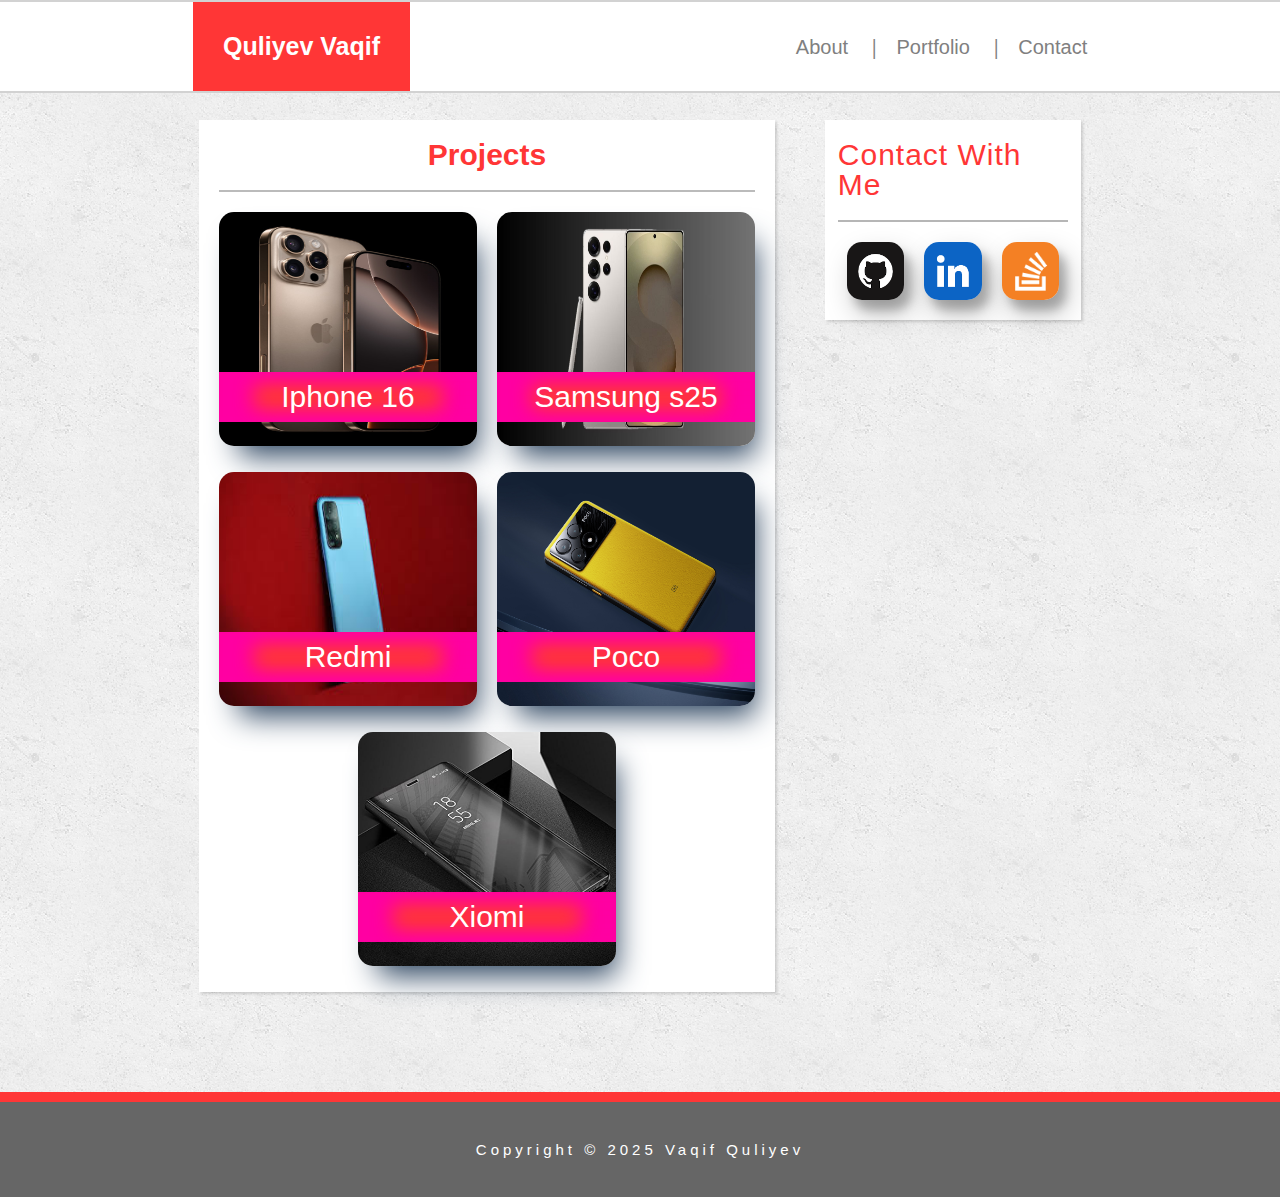
<file: index.html>
<!DOCTYPE html>
<html lang="en">
  <head>
    <meta charset="UTF-8" />
    <meta name="viewport" content="width=device-width, initial-scale=1.0" />
    <title>Portfolio</title>
    <link rel="stylesheet" href="assets/css/global.css" />
    <link
      rel="shortcut icon"
      href="assets/image/icon/download.png"
      type="image/x-icon"
    />
  </head>
  <body>
    <header class="navbar">
      <div class="headertext"><p>Quliyev Vaqif</p></div>
      <div class="conainerlink">
        <div>
          <a href="./about.html">About</a>
        </div>
        <div>
          <a href="./index.html">Portfolio</a>
        </div>
        <div>
          <a href="./contact.html">Contact</a>
        </div>
      </div>
    </header>
    <main>
      <div class="containerformain">
        <div class="containerprojects">
          <div class="maintext"><p>Projects</p></div>

          <div class="projects">
            <div>
              <img src="assets/image/foto1.jpg" alt="telefon" />
              <p>Iphone 16</p>
            </div>
            <div>
              <img src="assets/image/foto2.avif" alt="telefon" />
              <p>Samsung s25</p>
            </div>

            <div>
              <img src="assets/image/foto3.jpeg" alt="telefon" />
              <p>Redmi</p>
            </div>
            <div>
              <img src="assets/image/foto4.jpg" alt="telefon" />
              <p>Poco</p>
            </div>
            <div>
              <img src="assets/image/foto5.jpg" alt="telefon" />
              <p>Xiomi</p>
            </div>
          </div>
        </div>
        <div class="containercontactme">
          <div class="contactmetext"><p>Contact With Me</p></div>
          <ul>
            <a href="https://github.com/QuliyevVaqif/FrontendProjects"
              ><img src="assets/image/github.png" alt="Github" /></a
            ><a href="https://az.linkedin.com/"
              ><img src="assets/image/linkedin.png" alt="linkedin" /></a
            ><a href="https://stackoverflow.com/questions"
              ><img src="assets/image/stack.png" alt="stack overflow"
            /></a>
          </ul>
        </div>
      </div>
    </main>
    <footer>
      <div
        style="width: 100%; height: 10px; background-color: var(--maincolor)"
      ></div>
      <div class="footer"><p>Copyright © 2025 Vaqif Quliyev</p></div>
    </footer>
  </body>
</html>
</file>
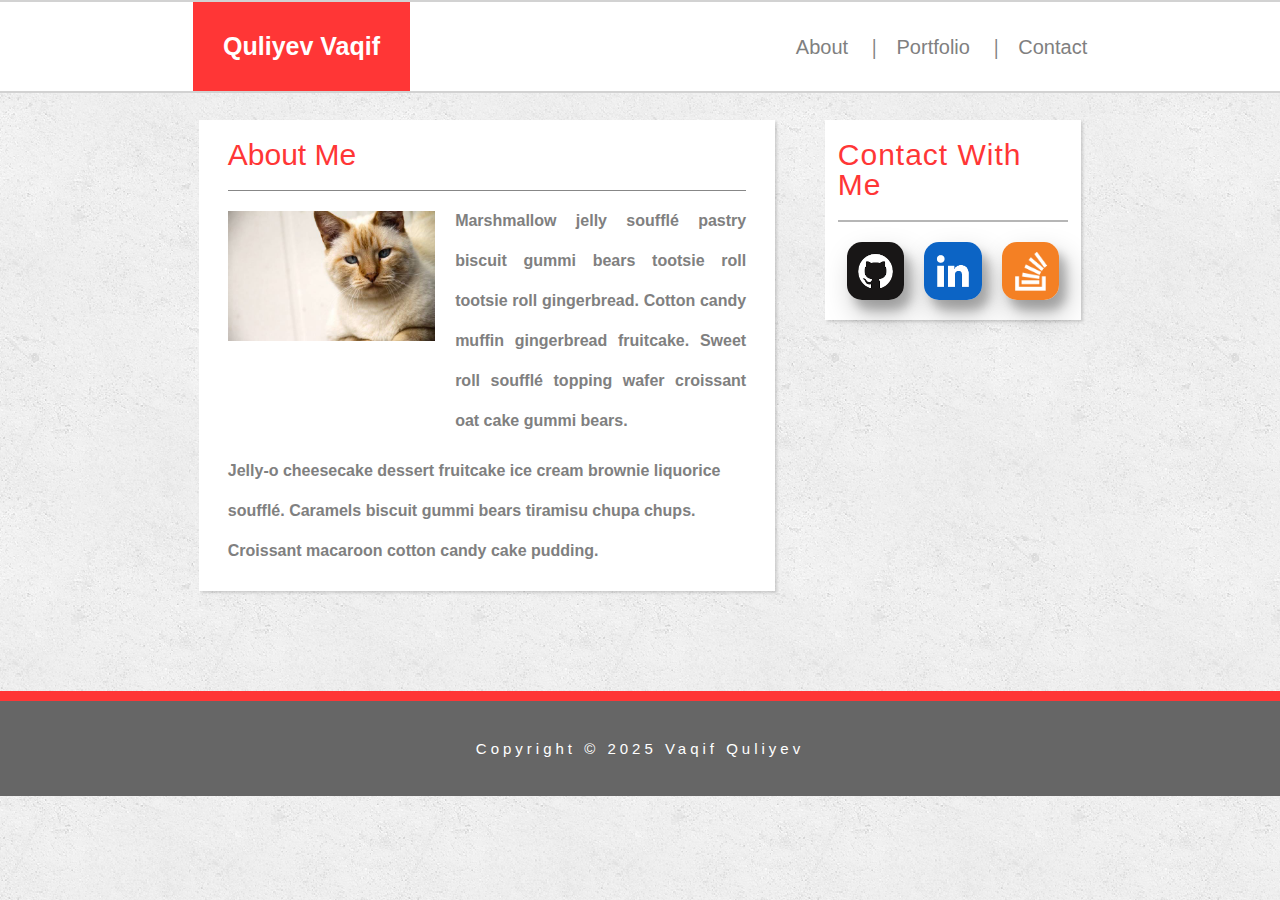
<file: about.html>
<!DOCTYPE html>
<html lang="en">
  <head>
    <meta charset="UTF-8" />
    <meta name="viewport" content="width=device-width, initial-scale=1.0" />
    <title>About</title>
    <link rel="stylesheet" href="assets/css/global.css" />
    <link
      rel="shortcut icon"
      href="assets/image/icon/download.png"
      type="image/x-icon"
    />
  </head>
  <body>
    <header class="navbar">
      <div class="headertext"><p>Quliyev Vaqif</p></div>
      <div class="conainerlink">
        <div>
          <a href="./about.html">About</a>
        </div>
        <div>
          <a href="./index.html">Portfolio</a>
        </div>
        <div>
          <a href="./contact.html">Contact</a>
        </div>
      </div>
    </header>
    <main>
      <div class="containerformain">
        <div class="containeraboutme">
          <div class="aboutmetext"><p>About Me</p></div>

          <div class="aboutmemaintext">
            <img src="assets/image/cat.jpg" alt="cat" />
            <p>
              Marshmallow jelly soufflé pastry biscuit gummi bears tootsie roll
              tootsie roll gingerbread. Cotton candy muffin gingerbread
              fruitcake. Sweet roll soufflé topping wafer croissant oat cake
              gummi bears.
            </p>
          </div>
          <p>
            Jelly-o cheesecake dessert fruitcake ice cream brownie liquorice
            soufflé. Caramels biscuit gummi bears tiramisu chupa chups.
            Croissant macaroon cotton candy cake pudding.
          </p>
        </div>

        <div class="containercontactme">
          <div class="contactmetext"><p>Contact With Me</p></div>
          <ul>
            <a href="https://github.com/QuliyevVaqif/FrontendProjects"
              ><img src="assets/image/github.png" alt="Github" /></a
            ><a href="https://az.linkedin.com/"
              ><img src="assets/image/linkedin.png" alt="linkedin" /></a
            ><a href="https://stackoverflow.com/questions"
              ><img src="assets/image/stack.png" alt="stack overflow"
            /></a>
          </ul>
        </div>
      </div>
    </main>
    <footer>
      <div
        style="width: 100%; height: 10px; background-color: var(--maincolor)"
      ></div>
      <div class="footer"><p>Copyright © 2025 Vaqif Quliyev</p></div>
    </footer>
  </body>
</html>
</file>
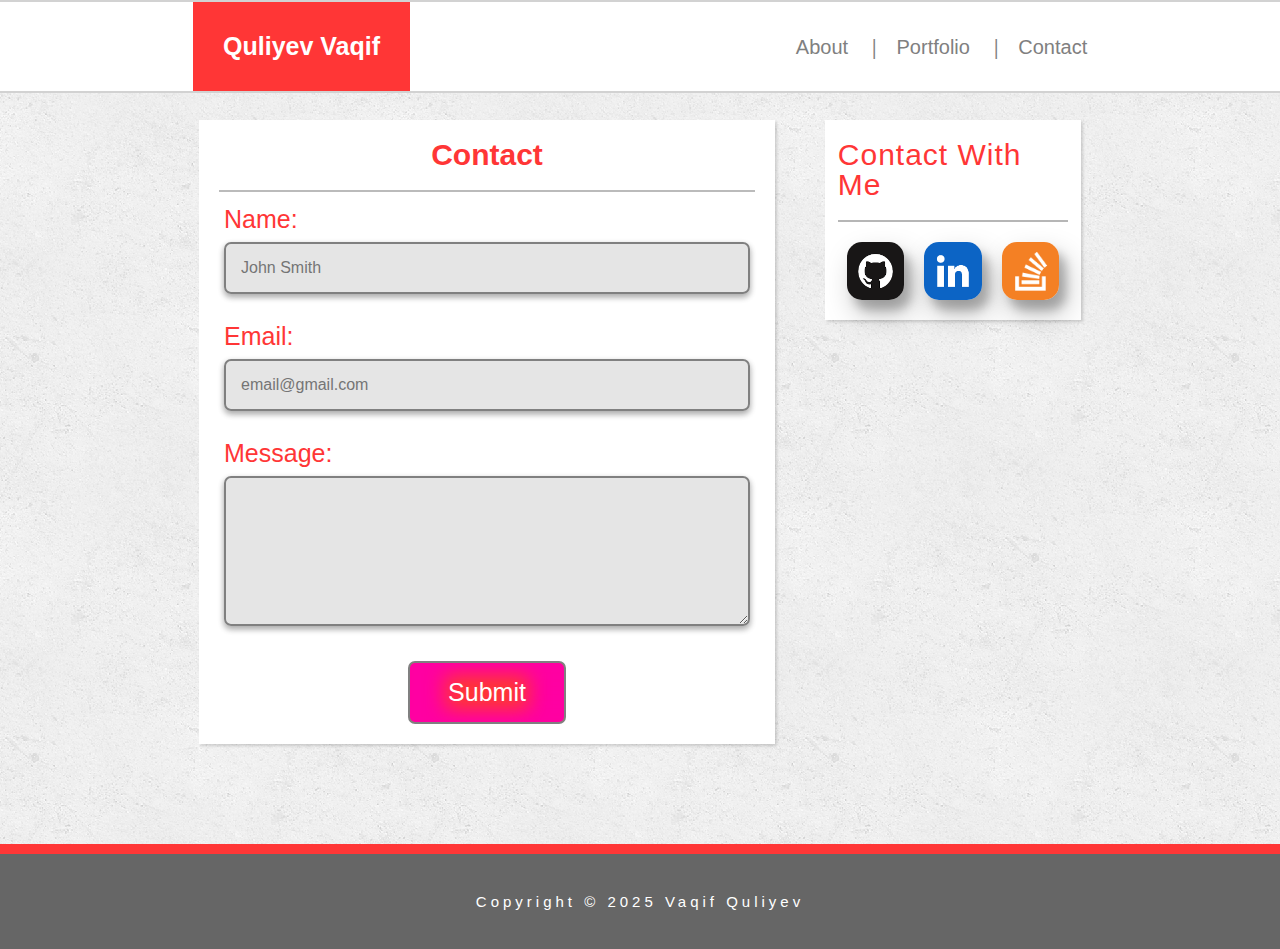
<file: contact.html>
<!DOCTYPE html>
<html lang="en">
  <head>
    <meta charset="UTF-8" />
    <meta name="viewport" content="width=device-width, initial-scale=1.0" />
    <title>Portfolio</title>
    <link rel="stylesheet" href="assets/css/global.css" />
    <link
      rel="shortcut icon"
      href="assets/image/icon/download.png"
      type="image/x-icon"
    />
  </head>
  <body>
    <header class="navbar">
      <div class="headertext"><p>Quliyev Vaqif</p></div>
      <div class="conainerlink">
        <div>
          <a href="./about.html">About</a>
        </div>
        <div>
          <a href="./index.html">Portfolio</a>
        </div>
        <div>
          <a href="./contact.html">Contact</a>
        </div>
      </div>
    </header>
    <main>
      <div class="containerformain">
        <div class="containerprojects">
          <div class="maintext"><p>Contact</p></div>

          <form class="form">
            <ul>
              <li>
                <label for="name">Name:</label>
                <input
                  id="name"
                  type="text"
                  placeholder="John Smith"
                  required
                />
              </li>
              <li>
                <label for="email">Email:</label>
                <input
                  id="email"
                  type="email"
                  placeholder="email@gmail.com"
                  required
                />
              </li>
              <li>
                <label for="message">Message:</label>
                <textarea
                  name="message"
                  id="message"
                  maxlength="200"
                  required
                ></textarea>
              </li>
            </ul>
            <button type="button">Submit</button>
          </form>
        </div>

        <div class="containercontactme">
          <div class="contactmetext"><p>Contact With Me</p></div>
          <ul>
            <a href="https://github.com/QuliyevVaqif/FrontendProjects"
              ><img src="assets/image/github.png" alt="Github" /></a
            ><a href="https://az.linkedin.com/"
              ><img src="assets/image/linkedin.png" alt="linkedin" /></a
            ><a href="https://stackoverflow.com/questions"
              ><img src="assets/image/stack.png" alt="stack overflow"
            /></a>
          </ul>
        </div>
      </div>
    </main>
    <footer>
      <div
        style="width: 100%; height: 10px; background-color: var(--maincolor)"
      ></div>
      <div class="footer"><p>Copyright © 2025 Vaqif Quliyev</p></div>
    </footer>
  </body>
</html>
</file>
<file: assets/css/global.css>
@import url(variable.css);
@import url(reset.css);
@import url(index.css);
</file>
